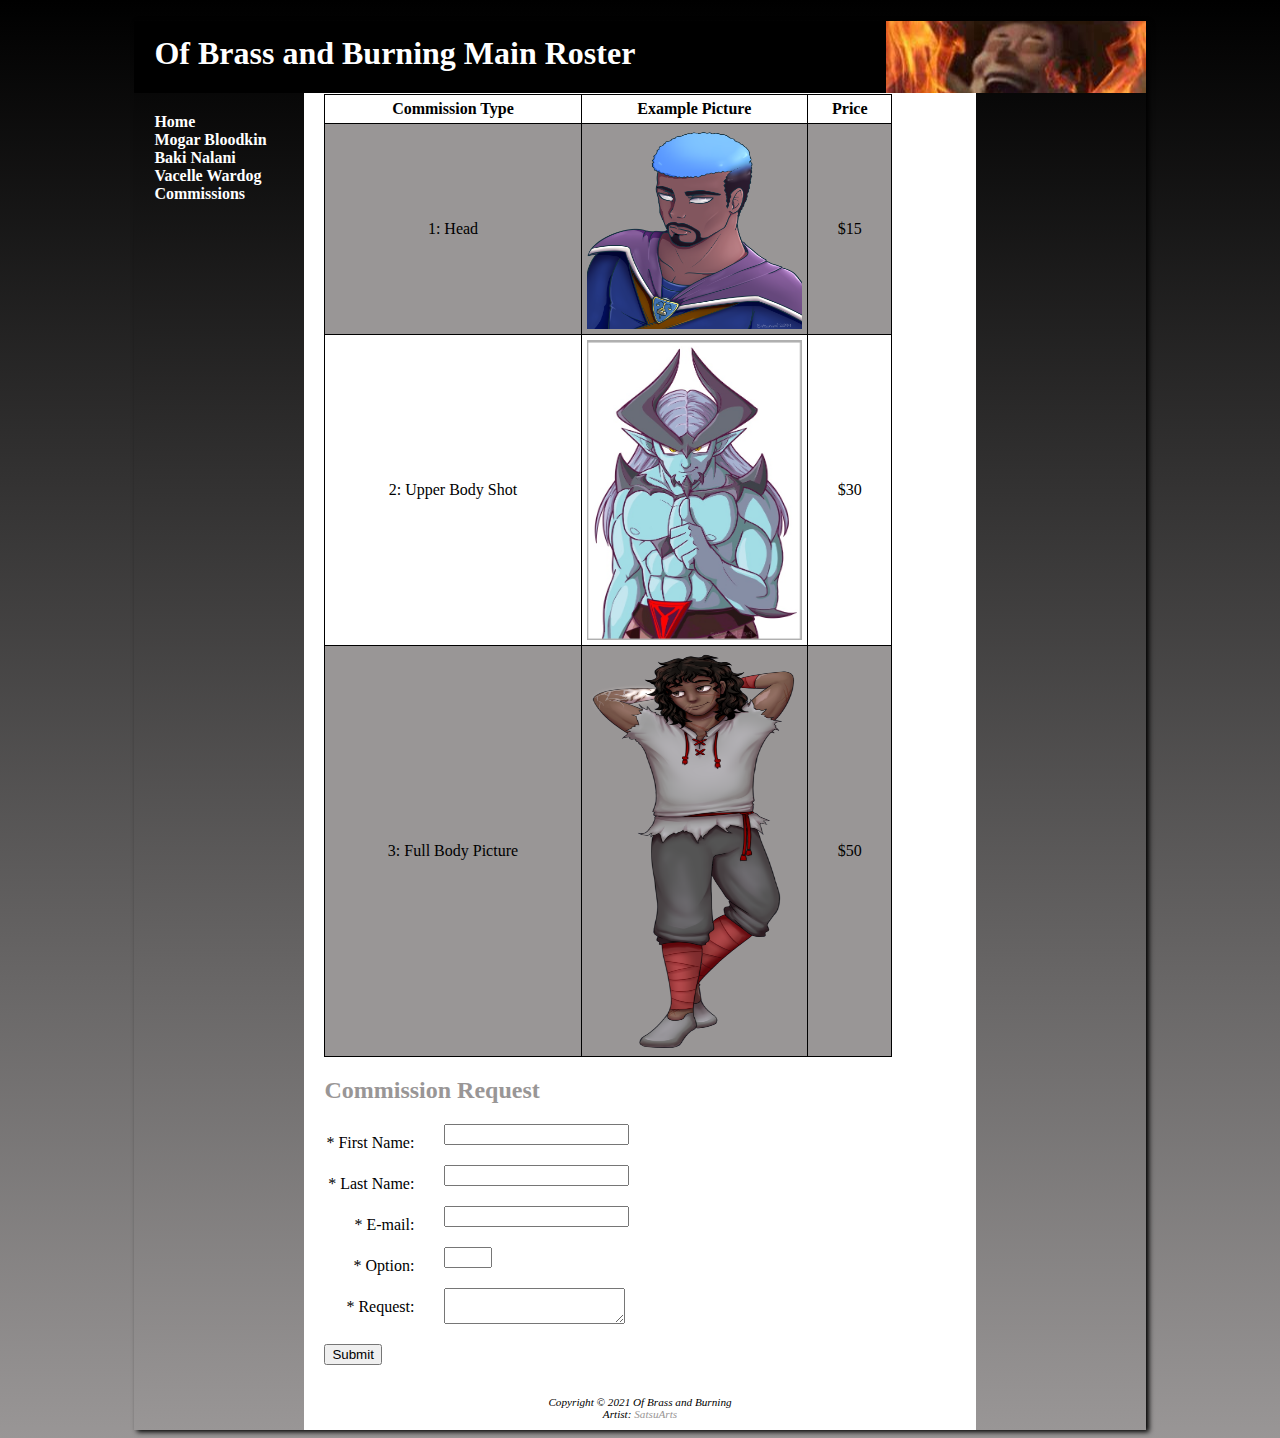
<file: commission.html>
<!DOCTYPE html>
<html lang="en">
  <head>
   <title>Of Brass and Burning Roster: Commission Request </title>
   <meta charset ="utf-8">
  </head>
  
  <body>
        
    <div id="wrapper">

                <header>
                    <h1>Of Brass and Burning Main Roster</h1>
                    <link rel= "stylesheet" href= "bob.css">
                    <meta name="viewport" content="width=device-width, initial-scale=1.0">
                </header> 
                
                <nav>
                  <ul>
                        <li><a href="index.html">Home</a></li>
						<li><a href="mogar.html">Mogar Bloodkin</a></li>
						<li><a href="baki.html">Baki Nalani</a></li>
						<li><a href="vacelle.html">Vacelle Wardog </a></li>
						<li><a href="commission.html">Commissions</a></li>
                  </ul>
                  </nav>
                <main> 
			<table style="width:90%">
            <tr>
              <th>Commission Type</th>
              <th>Example Picture</th>
              <th>Price</th>
            </tr>

            <tr>
              <td>1: Head</td>
              <td><div id= "exampleA" src=“aasimar.jpg” alt=“The $15 picture” >
            </div></td>
              <td>$15</td>
            </tr>

            <tr>
              <td>2: Upper Body Shot</td>
              <td><div id= "exampleB" src=“mogar.jpg” alt=“The $30 picture” >
            </div></td>
              <td>$30</td>
            </tr>

            <tr>
              <td>3: Full Body Picture</td>
              <td><div id= "exampleC" src=“wisil.png” alt=“The $50 picture” >
            </div></td>
              <td>$50</td>
            </tr>
          </table>
<h2>Commission Request</h2>	  
		 <form method="post" action="submit.html">
        <label for="myFName">* First Name:</label>
        <input type="text" name="myFName" id="myFName" required="required">
        
        <label for="myLName">* Last Name:</label>
        <input type="text" name="myLName" id="myLName" required="required">
        
        <label for="myEmail">* E-mail:</label>
        <input type="email" name="myEmail" id="myEmail" required="required">
        
        <label for="myNights">* Option:</label>
        <input type="number" name="myNights" id="myNights" min="1" max="3">
        
        <label for="myComments">* Request:</label> 
        <textarea name="myComments" id="myComments" rows="2" cols="20" required="required"></textarea>
        
        <input type="submit" id="mySubmit" value="Submit">
      </form>
				</main>
      
     <footer> 
       Copyright &copy 2021 Of Brass and Burning <br>
       Artist: <a href="https://www.deviantart.com/satsuarts/gallery">SatsuArts</a> 
     </footer>
    </div>
  </body>


</html>
</file>
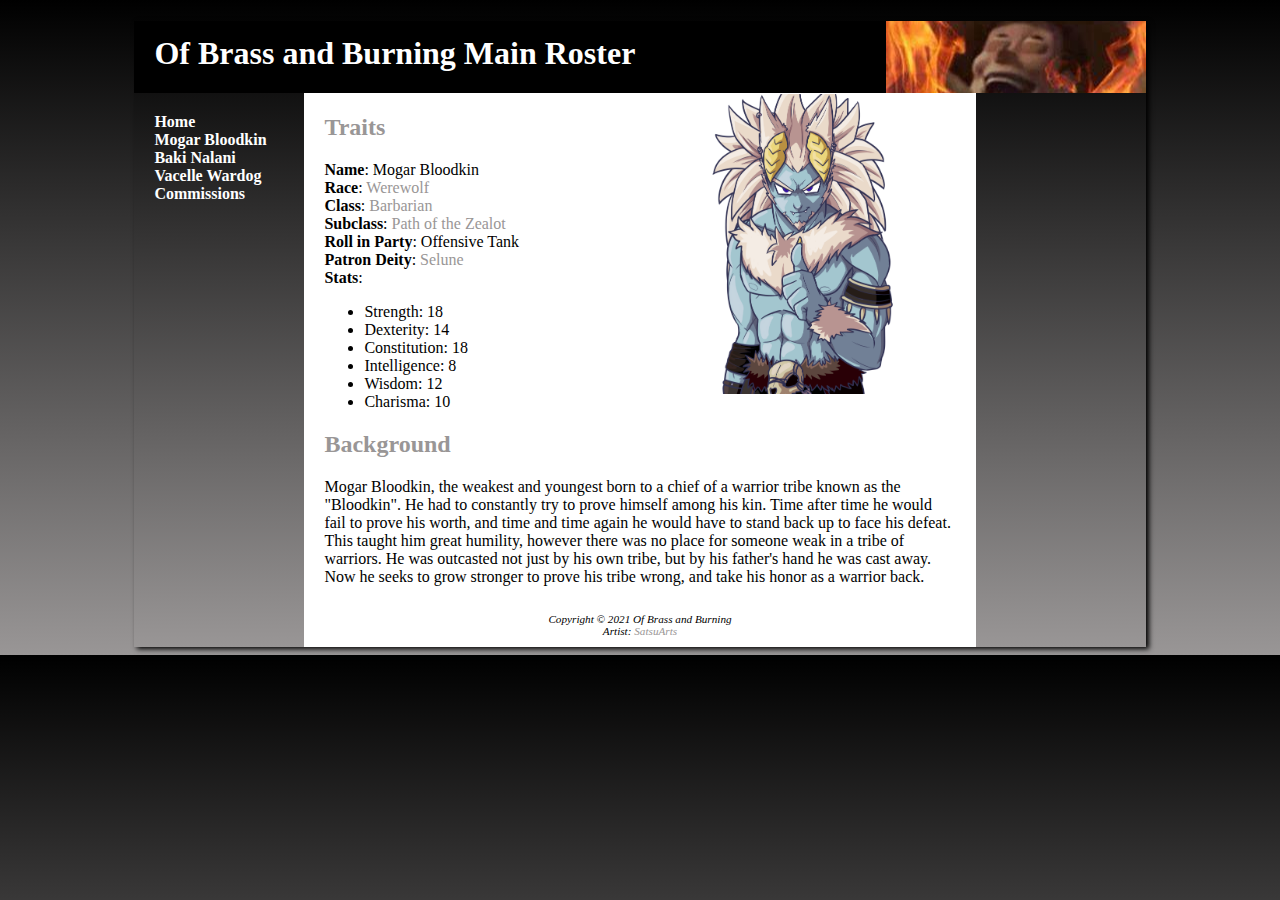
<file: mogar.html>
<!DOCTYPE html>
<html lang="en">
<head>
  <meta name="description" content="Page for Mogar Bloodkin">
  <meta charset="utf-8">
  <meta name="viewport" content="width=device-width, initial-scale=1.0">
  <title>Of Brass and Burning Roster: Mogar Bloodkin</title>
  <link rel="stylesheet" href="bob.css">
</head>
<body>
  <div id="wrapper">
                <header>
                    <h1>Of Brass and Burning Main Roster</h1>
                    <link rel= "stylesheet" href= "bob.css">
                    <meta name="viewport" content="width=device-width, initial-scale=1.0">
                </header> 
                
                <nav>
                  <ul>
                        <li><a href="index.html">Home</a></li>
						<li><a href="mogar.html">Mogar Bloodkin</a></li>
						<li><a href="baki.html">Baki Nalani</a></li>
						<li><a href="vacelle.html">Vacelle Wardog </a></li>
						<li><a href="commission.html">Commissions</a></li>
                  </ul>
                  </nav>               
    <main>
	<div id= "mogar" src=“mogar.png” alt=“Mogar Bloodkin”></div>
      	<h2> Traits</h2>
			<p>
			<b>Name</b>: Mogar Bloodkin</a><br>
			<b>Race</b>: <a href="https://forgottenrealms.fandom.com/wiki/Lycanthrope">Werewolf</a><br>
			<b>Class</b>: <a href="https://www.dndbeyond.com/classes/barbarian">Barbarian</a><br>
			<b>Subclass</b>: <a href="http://dnd5e.wikidot.com/barbarian:zealot">Path of the Zealot</a><br>
			<b>Roll in Party</b>: Offensive Tank<br>
			<b>Patron Deity</b>: <a href="https://forgottenrealms.fandom.com/wiki/Sel%C3%BBne">Selune</a><br>
			<b>Stats</b>:
			<ul>
				<li>Strength: 18</li>
				<li>Dexterity: 14</li>
				<li>Constitution: 18</li>
				<li>Intelligence: 8</li>
				<li>Wisdom: 12</li>
				<li>Charisma: 10</li>		
			</p>
			</ul>
		<h2>Background</h2>
			<p>
			Mogar Bloodkin, the weakest and youngest born to a chief of a warrior tribe known as the "Bloodkin". He had to constantly try to prove himself among his kin.
			Time after time he would fail to prove his worth, and time and time again he would have to stand back up to face his defeat. This taught him great humility,
			however there was no place for someone weak in a tribe of warriors. He was outcasted not just by his own tribe, but by his father's hand he was cast away.
			Now he seeks to grow stronger to prove his tribe wrong, and take his honor as a warrior back.
			</p>

    </main>
    <footer>
      Copyright © 2021 Of Brass and Burning<br>
      Artist: <a href="https://www.deviantart.com/satsuarts/gallery">SatsuArts</a>
    </footer>
  </div>
</body>
</html>
</file>
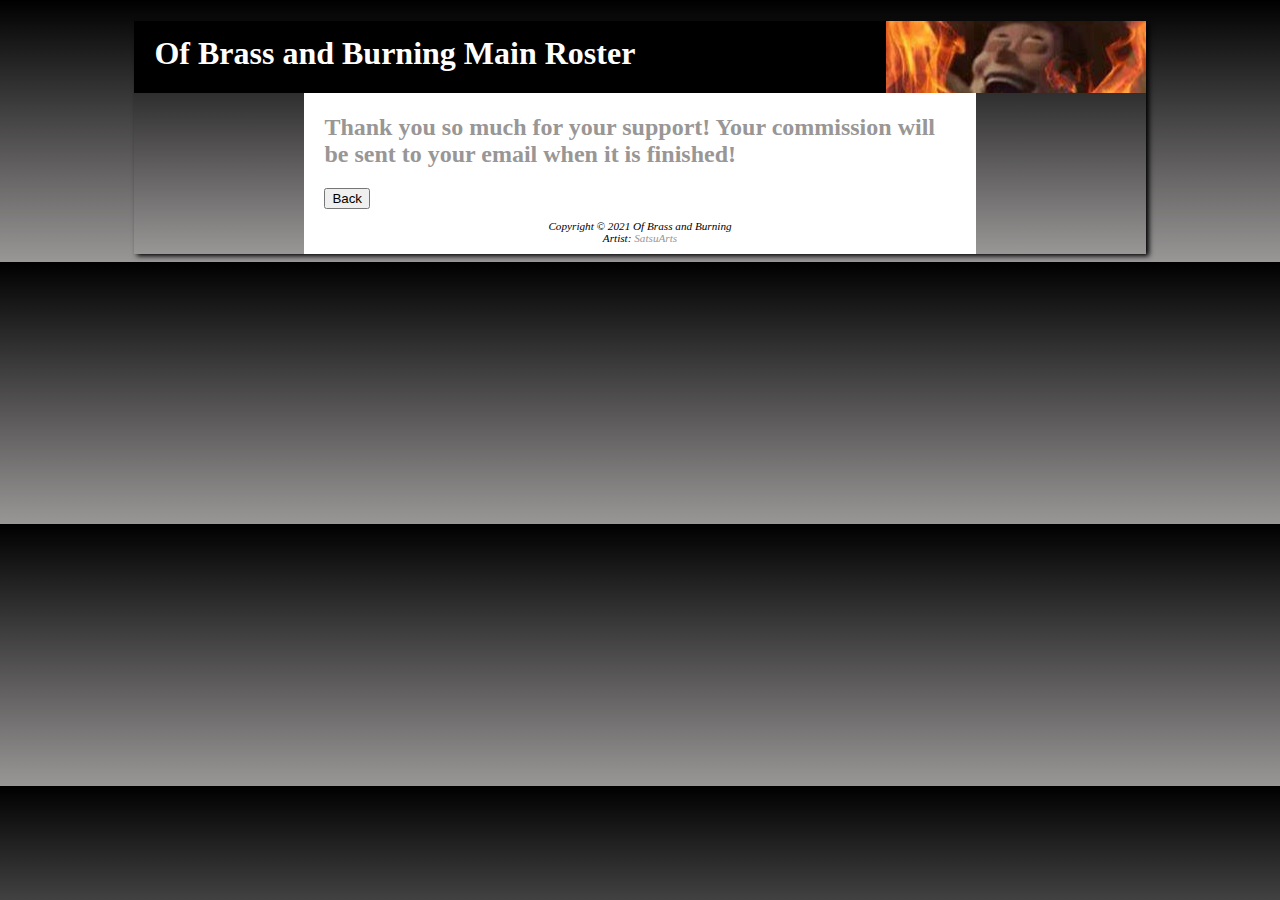
<file: submit.html>
<!DOCTYPE html>
<html lang="en">
<head>
  <meta name="description" content="Page for Mogar Bloodkin">
  <meta charset="utf-8">
  <meta name="viewport" content="width=device-width, initial-scale=1.0">
  <title>Of Brass and Burning Roster: Mogar Bloodkin</title>
  <link rel="stylesheet" href="bob.css">
</head>
<body>
  <div id="wrapper">
                <header>
                    <h1>Of Brass and Burning Main Roster</h1>
                    <link rel= "stylesheet" href= "bob.css">
                    <meta name="viewport" content="width=device-width, initial-scale=1.0">
                </header>              
    <main>
      	<h2> Thank you so much for your support! Your commission will be sent to your email when it is finished!</h2>
		<button onclick="goBack()">Back</button>

<script>
function goBack() {
  window.history.back();
}
</script>
    </main>
    <footer>
      Copyright © 2021 Of Brass and Burning<br>
      Artist: <a href="https://www.deviantart.com/satsuarts/gallery">SatsuArts</a>
    </footer>
  </div>
</body>
</html>
</file>
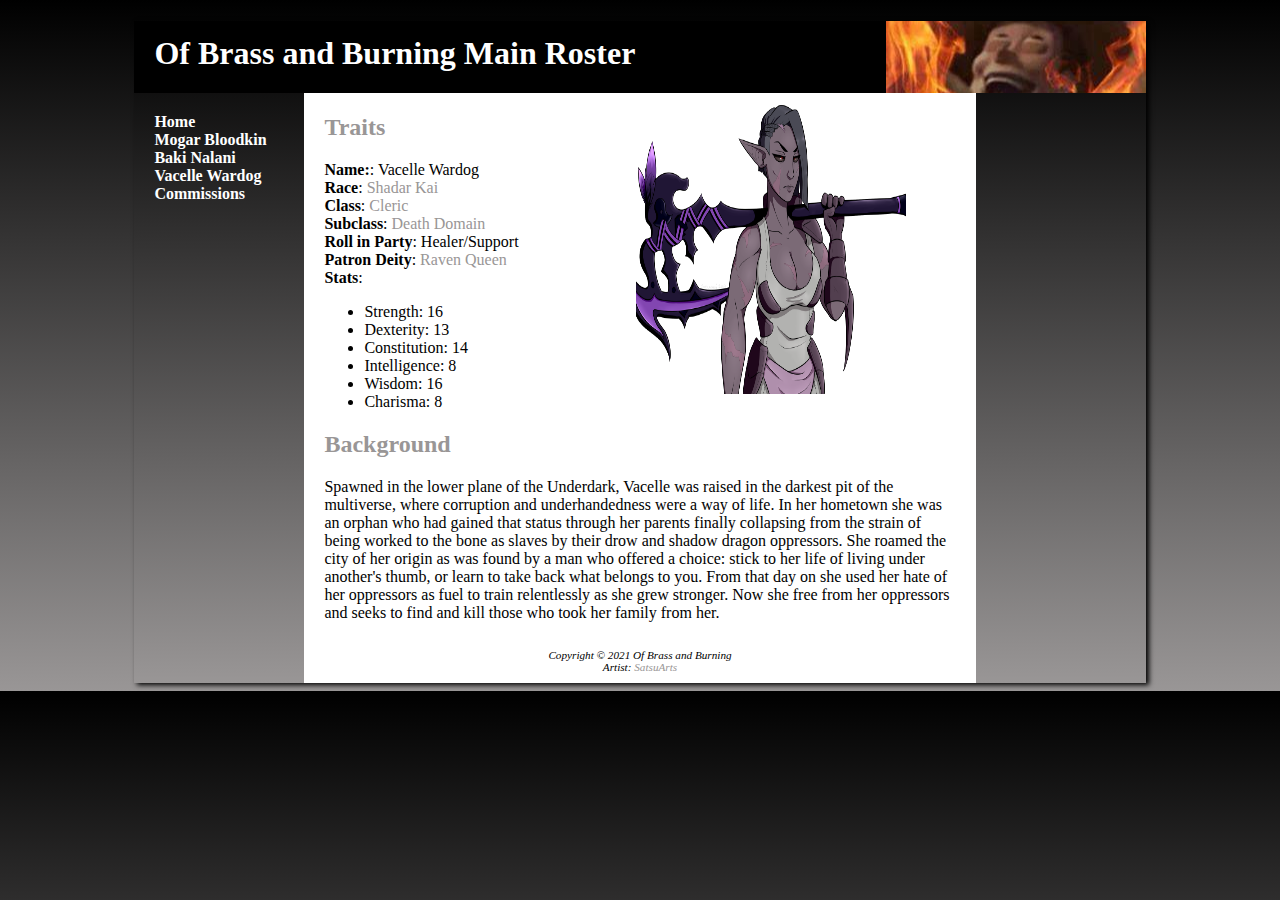
<file: vacelle.html>
<!DOCTYPE html>
<html lang="en">
<head>
  <meta name="description" content="Page for Vacelle Wardog">
  <meta charset="utf-8">
  <meta name="viewport" content="width=device-width, initial-scale=1.0">
  <title>Of Brass and Burning Roster: Vacelle Wardog</title>
  <link rel="stylesheet" href="bob.css">
  

</head>
<body>
  <div id="wrapper">
                <header>
                    <h1>Of Brass and Burning Main Roster</h1>
                    <link rel= "stylesheet" href= "bob.css">
                    <meta name="viewport" content="width=device-width, initial-scale=1.0">
                </header> 
                
                <nav>
                  <ul>
                        <li><a href="index.html">Home</a></li>
						<li><a href="mogar.html">Mogar Bloodkin</a></li>
						<li><a href="baki.html">Baki Nalani</a></li>
						<li><a href="vacelle.html">Vacelle Wardog </a></li>
						<li><a href="commission.html">Commissions</a></li>
                  </ul>
                 </nav>
    <main>
	<div id= "vacelle" src=“vacelle.jpg” alt=“Vacelle Wardog”></div>
      	<h2> Traits</h2>
			<p>
			<b>Name:</b>: Vacelle Wardog</a><br>
			<b>Race</b>: <a href="https://forgottenrealms.fandom.com/wiki/Shadar-kai">Shadar Kai</a><br>
			<b>Class</b>: <a href="https://www.dndbeyond.com/classes/cleric">Cleric</a><br>
			<b>Subclass</b>: <a href="http://dnd5e.wikidot.com/cleric:death">Death Domain</a><br>
			<b>Roll in Party</b>: Healer/Support<br>
			<b>Patron Deity</b>: <a href="https://forgottenrealms.fandom.com/wiki/Raven_Queen">Raven Queen</a><br>
			<b>Stats</b>:
			<ul>
				<li>Strength: 16</li>
				<li>Dexterity: 13</li>
				<li>Constitution: 14</li>
				<li>Intelligence: 8</li>
				<li>Wisdom: 16</li>
				<li>Charisma: 8</li>		
			</p>
			</ul>
		<h2>Background</h2>
			<p>
			Spawned in the lower plane of the Underdark, Vacelle was raised in the darkest pit of the multiverse, where corruption and underhandedness were a way
			of life. In her hometown she was an orphan who had gained that status through her parents finally collapsing from the strain of being worked to the bone
			as slaves by their drow and shadow dragon oppressors. She roamed the city of her origin as was found by a man who offered a choice: stick to her life of
			living under another's thumb, or learn to take back what belongs to you. From that day on she used her hate of her oppressors as fuel to train relentlessly
			as she grew stronger. Now she free from her oppressors and seeks to find and kill those who took her family from her.
			</p>
	</main>
	<footer>
      Copyright © 2021 Of Brass and Burning<br>
      Artist: <a href="https://www.deviantart.com/satsuarts/gallery">SatsuArts</a>
    </footer>
  </div>
</body>
</html>
</file>
<file: bob.css>
body {         background-image: linear-gradient( to bottom, #000000, #999696);
}

* { box-sizing: border-box; }

a{
		text-decoration: none;
		color: #999696;
}
a:link{
		color: #999696;
}
/*a:link{
		color: #999696;
} 
Unnecessary code */
a:hover {
    color: #CCCCCC
}

header  { 
		background-color: #000000;
        color: #FFFFFF;
        font-family: Georgia, 'Times New Roman', Times, serif ;

    }

#wrapper { 
	background-image: linear-gradient( to bottom, #000000, #999696);
    min-width: 700px;
    max-width: 1024px;
    margin-left: auto ;
    margin-right: auto;

    width: 80% ;
    box-shadow: 3px 2px 5px 0px black; 
} 

table {
    align-content: center;    
    width: 90%;
    border-collapse: collapse;
}

table, th, td {
    padding:5px;
    border: 1px solid black;
  }

td {
    text-align: center;
}

#text {
    text-align: left;
}

tr:nth-child(even) {background-color: #999696}

h1 { 
    background-image: url(bob.jpg); 
    background-position: right;
    background-repeat: no-repeat;
    line-height: 200%;
    padding-left: 20px ;
    height:72px;
    margin-bottom: 0%;

}
h2 {  
	color: #999696;
    font-family: Georgia, 'Times New Roman', Times, serif;
}

h3 {
    color: #000033
}
nav { font-weight: bold;
    float: left;
    padding: 5px;
    width: 160px;
    padding: 20px 5px 0 20px;
}

nav a {
    text-decoration: none;
}
nav a:link     {
    color: #FFFFFF;
}

nav a:visited {
    color: #FFFFFF;
}
nav a:hover {
    color: #CCCCCC
}

text {
    text-decoration: none;
}
text a {
    text-decoration: none;
}
text a:link     {
    text-decoration: none;
}

text a:visited {
    text-decoration: none;
}
text a:hover {
    text-decoration: none;
}
nav ul { 
    list-style-type: none; 
    padding-left: 0;
    margin:0; 
}

main { 
    background-color: #FFFFFF ; 
    margin-left: 170px;
	margin-right: 170px;
    padding: 1px 20px;
    display: block;
    }

#mobile {
    display: none;
}

#desktop {
    display: inline;
}

#mogar { 
    height: 300px;
	width: 200px;
    background-image: url(mogar.png);
    background-repeat: no-repeat;
    background-size: 100% 100% ;
	margin-right: 50px;
	float: right
}
#baki {   
    height: 300px;
	width: 200px;
    background-image: url(baki.jpg);
    background-repeat: no-repeat;
    background-size: 100% 100% ;
	margin-right: 50px;
	float: right;
}

#vacelle {    
    height: 300px;
	width: 270px;
    background-image: url(vacelle.png);
    background-repeat: no-repeat;
    background-size: 100% 100% ;
	margin-right: 50px;
	float: right;
}
#title {    
	height: 300px;
    background-image: url(title.png);
    background-size: 100% 100%;
    background-repeat: no-repeat; 
    margin-left: 170px;
	margin-right: 170px;
}
#exampleA {    
	height: 200px;
    background-size: 100% 100%;
    background-repeat: no-repeat; 
	background-image: url(aasimar.png);
}
#exampleB {    
	height: 300px;
    background-size: 100% 100%;
    background-repeat: no-repeat; 
	background-image: url(mogar.jpg);
}
#exampleC {    
	height: 400px;
    background-size: 100% 100%;
    background-repeat: no-repeat; 
	background-image: url(wisil.png);
}
dt { font-weight: bold;
    color: #000033; 
}
.resort { font-size: 1.2em;
        color: #000033;
}
footer { font-size: .7em;
    font-style: italic;
    text-align : center; 
    padding : 1em;
    background-color: white; 
    padding: 10px;
    margin-left: 170px;
	margin-right: 170px;
}

header, nav, main, footer {
    display : block;
}

label {
    float: left;
    display: block;
    text-align: right;
    width: 120px;
    padding-right: 30px;
    margin-top: 10px;
}

input, textarea { 
	display: block;
	margin-bottom: 20px 
}

@media only screen and (max-width:1024px) {
        
        body { margin: 0px;
        padding: 0px;
        background-image: none;
        }

        #wrapper {
            margin:0px;
            width: auto;
            min-width:0;
            box-shadow: none;
        }

        h1 {
            margin:0;
        }

        nav {
            float: none;
            width: auto;
            padding-top: 0.01em;
            padding-bottom: 0.01em;
            padding-left: 1em;
            padding-right: 1em;
        }

        nav ul {
            display: inline-block;
        }

        nav a {
            padding-right: 2em;
        }

        main {
            padding: 1em;
            margin-left: 0px;
            font-size: 90%;
        }

        footer {
            margin: 0;
        }

        #mogar {
            margin-left:0;
        }

        #baki {
            margin-left:0;
        }

        #vacelle {
            margin-left:0;
        }
		
		#example {
            margin-left:0;
        }
		
		#title {
            margin-left:0;
        }
}

@media only all and (max-width: 768px) {
        

    h1 {
        height: 100%;
        font-size: 1.5em;
        padding-left: 0.3em;
    }

    nav {
        padding:0;
    }

    nav a {
        display: block;
        padding: 0.2em;
        font-size: 1.1em;
        border-bottom: 1px;
        border-bottom-color: #330000;
        padding: 0em; 
    }

    nav ul {
        margin: 0;
        padding:0;
    }

    nav li {
        display: block;
        margin:0;
        padding:0;
    }

    main {
        padding-top: .1em;
        padding-right:0.6em;
        padding-bottom:0.1em;
        padding-left: 0.4em;
    }

    footer {
        padding: 0;
    }

    #mogar {
        display: none;
    }

    #baki {
        display: none;
    }

    #vacelle {
        display: none;
    }
	
	#example {
        display: none;
    }
	
	#title {
        display: none;
    }

    #mobile {
        display: inline; 
    }

    #desktop {
        display: none;
    }

}
</file>
